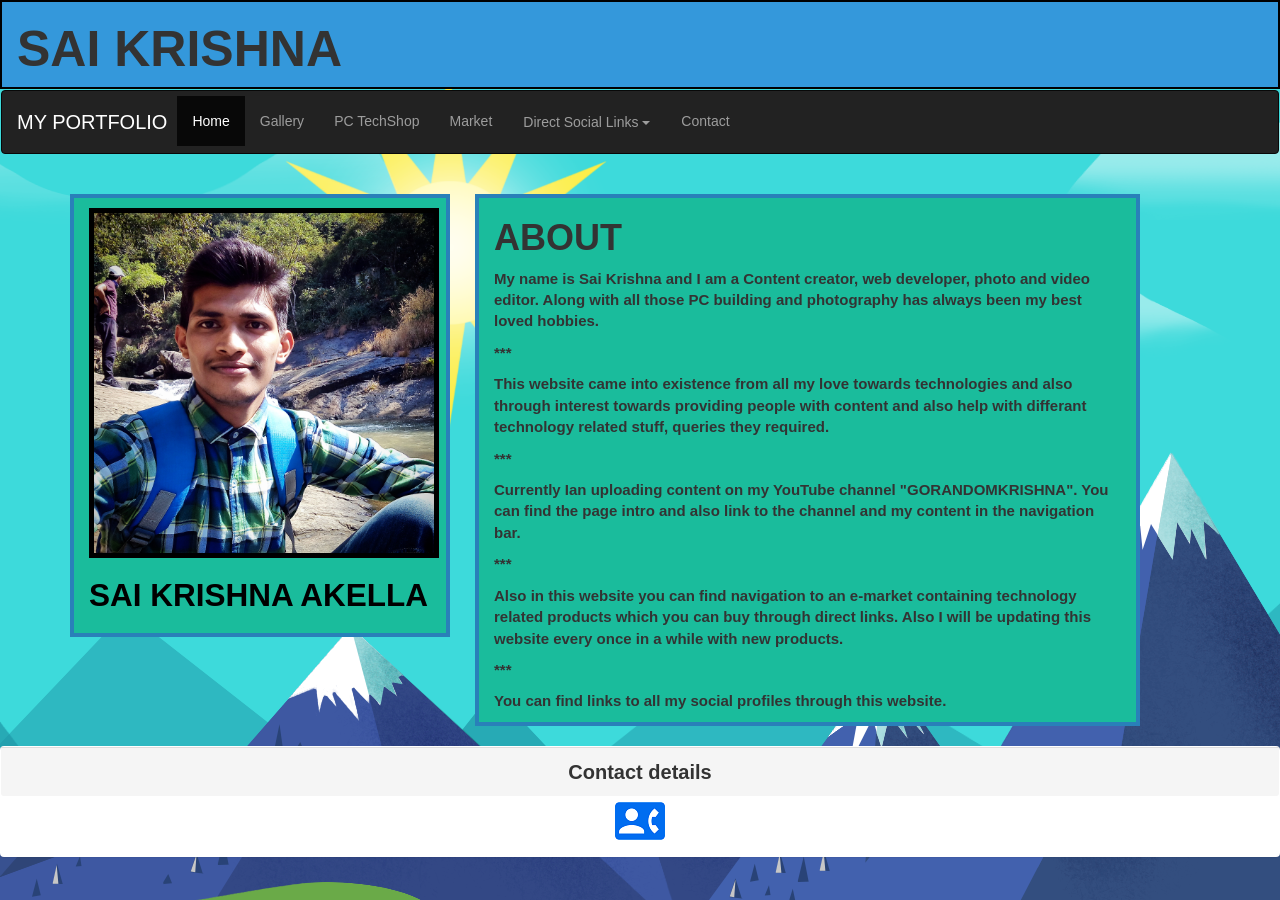
<file: index.html>
<!DOCTYPE html>
<html>

<head>
  <meta charset="utf-8">
  <meta http-equiv="X-UA-Compatible" content="IE=edge">
  <meta name="viewport" content="width = device-width, initial-scale = 1">
  <title>Sai Krishna</title>
  <link rel="stylesheet" href="css/style.css">
  <link href="https://maxcdn.bootstrapcdn.com/bootstrap/3.3.7/css/bootstrap.min.css" rel="stylesheet" integrity="sha384-BVYiiSIFeK1dGmJRAkycuHAHRg32OmUcww7on3RYdg4Va+PmSTsz/K68vbdEjh4u" crossorigin="anonymous">
  <style>
    body {
      background-image: url("img/bg.png");
    }
  </style>
</head>

<body>

  <div class="logo">
    <h1 class="lt">SAI KRISHNA</h1>
  </div>

  <nav class="navbar navbar-inverse">
    <div class="navbar-header">
      <button type="button" class="navbar-toggle" data-toggle="collapse" data-target=".navbar-collapse">
         <span class="sr-only">Toggle navigation</span>
         <span class="icon-bar"></span>
         <span class="icon-bar"></span>
         <span class="icon-bar"></span>
         <span class="icon-bar"></span>
   </button>
    </div>

    <div class="collapse navbar-collapse">
      <div class="navbar-header">
        <h3 class="brand">MY PORTFOLIO</h3>
      </div>
      <ul class="nav navbar-nav">
        <li class="active"><a href="index.html">Home</a></li>
        <li onclick="this.blur()"><a href="gallery.html">Gallery</a></li>
        <li onclick="this.blur()"><a href="shop.html">PC TechShop</a></li>
        <li onclick="this.blur()"><a href="market.html">Market</a></li>
        <li class="dropdown">
          <a href="" class="btn btn-inverse dropdown-toggle" type="button" data-toggle="dropdown">Direct Social Links  <span class="caret"></span></a>
          <ul class="dropdown-menu">
            <li><a href="http://www.instagram.com/askrishna96/" target="_blank" rel="noreferrer noopener">Instagram<img class="dropicons" src="img/insta.png" alt="instagram.jpg"/></a></li>
            <li class="divider"></li>
            <li><a href="https://plus.google.com/u/2/109440565943174760322/" target="_blank" rel="noreferrer noopener">Google+<img class="dropicons" src="img/googleplus.png" alt="googleplus.jpg"/></a></li>
            <li class="divider"></li>
            <li><a href="https://www.youtube.com/channel/UCWScXFXrWVcMYMh6Xw-4-XA/" target="_blank" rel="noreferrer noopener">YouTube<img class="dropicons" src="img/youtube.png" alt="youtube.jpg"/></a></li>
            <li class="divider"></li>
            <li><a href="https://www.linkedin.com/in/sai-krishna-akella-233641102/" target="_blank" rel="noreferrer noopener">LinkedIn<img class="dropicons" src="img/linkedin.png" alt="linkedin.jpg"/></a></li>
            <li class="divider"></li>
            <li><a href="https://www.facebook.com/profile.php?id=100003710533766/" target="_blank" rel="noreferrer noopener">Facebook<img class="dropicons" src="img/facebook.png" alt="facebook.jpg"/></a></li>
          </ul>
        </li>
        <li onclick="this.blur()"><a href="contact.html">Contact</a></li>
      </ul>
    </div>
  </nav>

  <div class="container">
    <div class="col-lg-4">
      <img class="profile" src="img/about/about.jpg" alt="myimg" />
      <h1 class="name">SAI KRISHNA AKELLA</h1>
    </div>
    <div class="col-lg-7">
      <h1 class="ab">ABOUT</h1>
      <div class="description">
        <p>
          My name is Sai Krishna and I am a Content creator, web developer, photo and video editor. Along with all those PC building and photography has always been my best loved hobbies.
        </p>
        <p>
          ***
        </p>
        <p>
          This website came into existence from all my love towards technologies and also through interest towards providing people with content and also help with differant technology related stuff, queries they required.
        </p>
        <p>
          ***
        </p>
        <p>
          Currently Ian uploading content on my YouTube channel "GORANDOMKRISHNA". You can find the page intro and also link to the channel and my content in the navigation bar.
        </p>
        <p>
          ***
        </p>
        <p>
          Also in this website you can find navigation to an e-market containing technology related products which you can buy through direct links. Also I will be updating this website every once in a while with new products.
        </p>
        <p>
          ***
        </p>
        <p>
          You can find links to all my social profiles through this website.
        </p>
      </div>
    </div>
  </div>

  <div class="panel panel-inverse">
    <div class="panel-footer box">Contact details</div>
    <p class="link">
      <a href="contact.html"><img src="img/contact.png" alt="contact.jpg"/></a>
    </p>
  </div>

  <script src="https://code.jquery.com/jquery-3.2.1.min.js" integrity="sha256-hwg4gsxgFZhOsEEamdOYGBf13FyQuiTwlAQgxVSNgt4=" crossorigin="anonymous">
  </script>
  <script src="https://maxcdn.bootstrapcdn.com/bootstrap/3.3.7/js/bootstrap.min.js" integrity="sha384-Tc5IQib027qvyjSMfHjOMaLkfuWVxZxUPnCJA7l2mCWNIpG9mGCD8wGNIcPD7Txa" crossorigin="anonymous">
  </script>
</body>

</html>
</file>
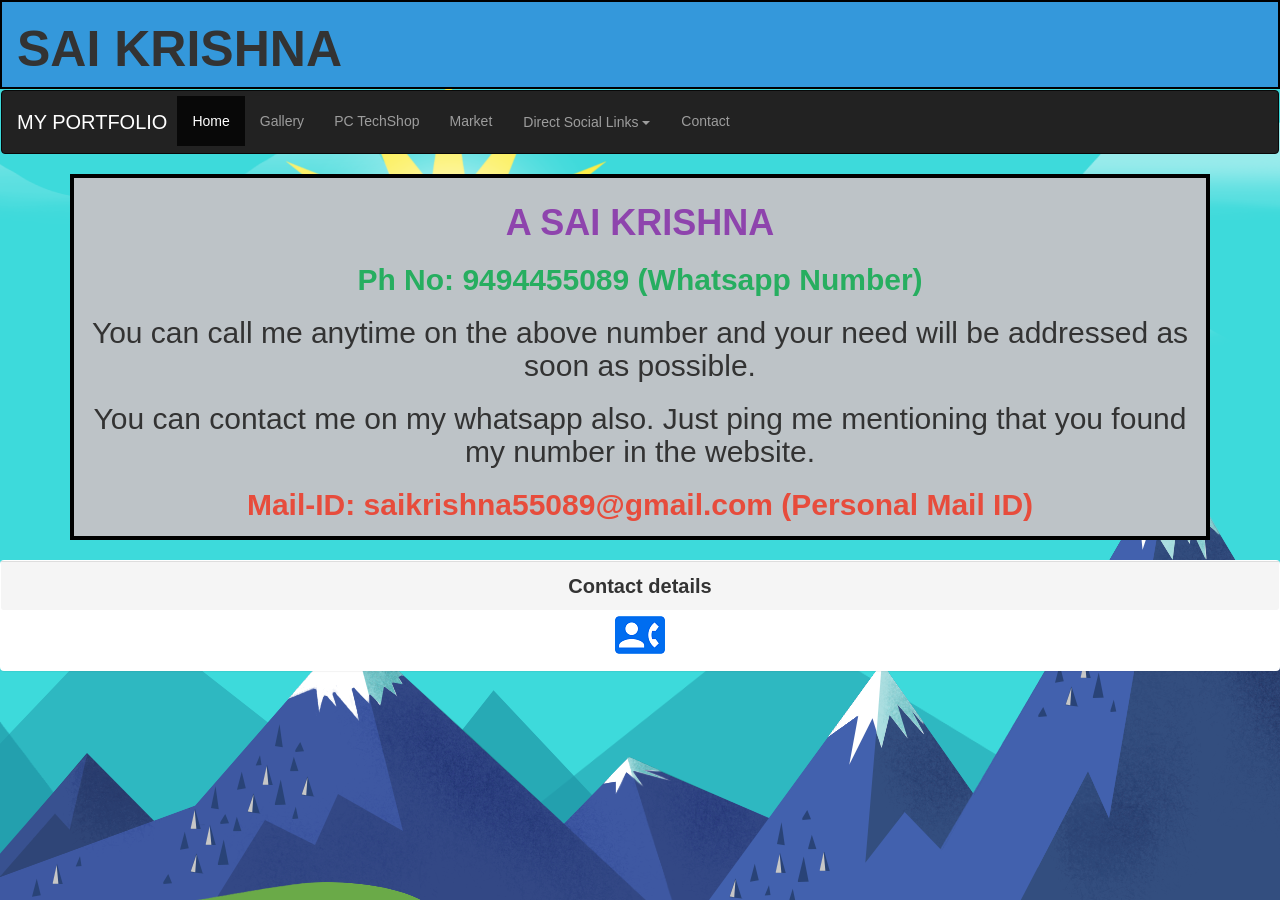
<file: contact.html>
<!DOCTYPE html>
<html>

<head>
  <meta charset="utf-8">
  <meta http-equiv="X-UA-Compatible" content="IE=edge">
  <meta name="viewport" content="width = device-width, initial-scale = 1">
  <title>Sai Krishna</title>
  <link rel="stylesheet" href="css/style.css">
  <link href="https://maxcdn.bootstrapcdn.com/bootstrap/3.3.7/css/bootstrap.min.css" rel="stylesheet" integrity="sha384-BVYiiSIFeK1dGmJRAkycuHAHRg32OmUcww7on3RYdg4Va+PmSTsz/K68vbdEjh4u" crossorigin="anonymous">
  <style>
    body {
      background-image: url("img/bg.png");
    }
  </style>
</head>

<body>

  <div class="logo">
    <h1 class="lt">SAI KRISHNA</h1>
  </div>

  <nav class="navbar navbar-inverse">
    <div class="navbar-header">
      <button type="button" class="navbar-toggle" data-toggle="collapse" data-target=".navbar-collapse">
         <span class="sr-only">Toggle navigation</span>
         <span class="icon-bar"></span>
         <span class="icon-bar"></span>
         <span class="icon-bar"></span>
         <span class="icon-bar"></span>
   </button>
    </div>

    <div class="collapse navbar-collapse">
      <div class="navbar-header">
        <h3 class="brand">MY PORTFOLIO</h3>
      </div>
      <ul class="nav navbar-nav">
        <li class="active"><a href="index.html">Home</a></li>
        <li onclick="this.blur()"><a href="gallery.html">Gallery</a></li>
        <li onclick="this.blur()"><a href="shop.html">PC TechShop</a></li>
        <li onclick="this.blur()"><a href="market.html">Market</a></li>
        <li class="dropdown">
          <a href="" class="btn btn-inverse dropdown-toggle" type="button" data-toggle="dropdown">Direct Social Links  <span class="caret"></span></a>
          <ul class="dropdown-menu">
            <li><a href="http://www.instagram.com/askrishna96/" target="_blank" rel="noreferrer noopener">Instagram<img class="dropicons" src="img/insta.png" alt="instagram.jpg"/></a></li>
            <li class="divider"></li>
            <li><a href="https://plus.google.com/u/2/109440565943174760322/" target="_blank" rel="noreferrer noopener">Google+<img class="dropicons" src="img/googleplus.png" alt="googleplus.jpg"/></a></li>
            <li class="divider"></li>
            <li><a href="https://www.youtube.com/channel/UCWScXFXrWVcMYMh6Xw-4-XA/" target="_blank" rel="noreferrer noopener">YouTube<img class="dropicons" src="img/youtube.png" alt="youtube.jpg"/></a></li>
            <li class="divider"></li>
            <li><a href="https://www.linkedin.com/in/sai-krishna-akella-233641102/" target="_blank" rel="noreferrer noopener">LinkedIn<img class="dropicons" src="img/linkedin.png" alt="linkedin.jpg"/></a></li>
            <li class="divider"></li>
            <li><a href="https://www.facebook.com/profile.php?id=100003710533766/" target="_blank" rel="noreferrer noopener">Facebook<img class="dropicons" src="img/facebook.png" alt="facebook.jpg"/></a></li>
          </ul>
        </li>
        <li onclick="this.blur()"><a href="contact.html">Contact</a></li>
      </ul>
    </div>
  </nav>

  <div class="container">
  <div class="contact">
  <h1 class="color">A SAI KRISHNA</h1>
  <h2 class="wa">Ph No: 9494455089 (Whatsapp Number)</h2>
  <h2>You can call me anytime on the above number and your need will be addressed as soon as possible.</h2>
  <h2>You can contact me on my whatsapp also. Just ping me mentioning that you found my number in the website.</h2>
  <h2 class="mail">Mail-ID: saikrishna55089@gmail.com (Personal Mail ID)</h2>
  </div>
  </div>

  <div class="panel panel-inverse">
    <div class="panel-footer box">Contact details</div>
    <p class="link">
      <a href="contact.html"><img src="img/contact.png" alt="contact.jpg"/></a>
    </p>
  </div>

  <script src="https://code.jquery.com/jquery-3.2.1.min.js" integrity="sha256-hwg4gsxgFZhOsEEamdOYGBf13FyQuiTwlAQgxVSNgt4=" crossorigin="anonymous">
  </script>
  <script src="https://maxcdn.bootstrapcdn.com/bootstrap/3.3.7/js/bootstrap.min.js" integrity="sha384-Tc5IQib027qvyjSMfHjOMaLkfuWVxZxUPnCJA7l2mCWNIpG9mGCD8wGNIcPD7Txa" crossorigin="anonymous">
  </script>
</body>

</html>
</file>
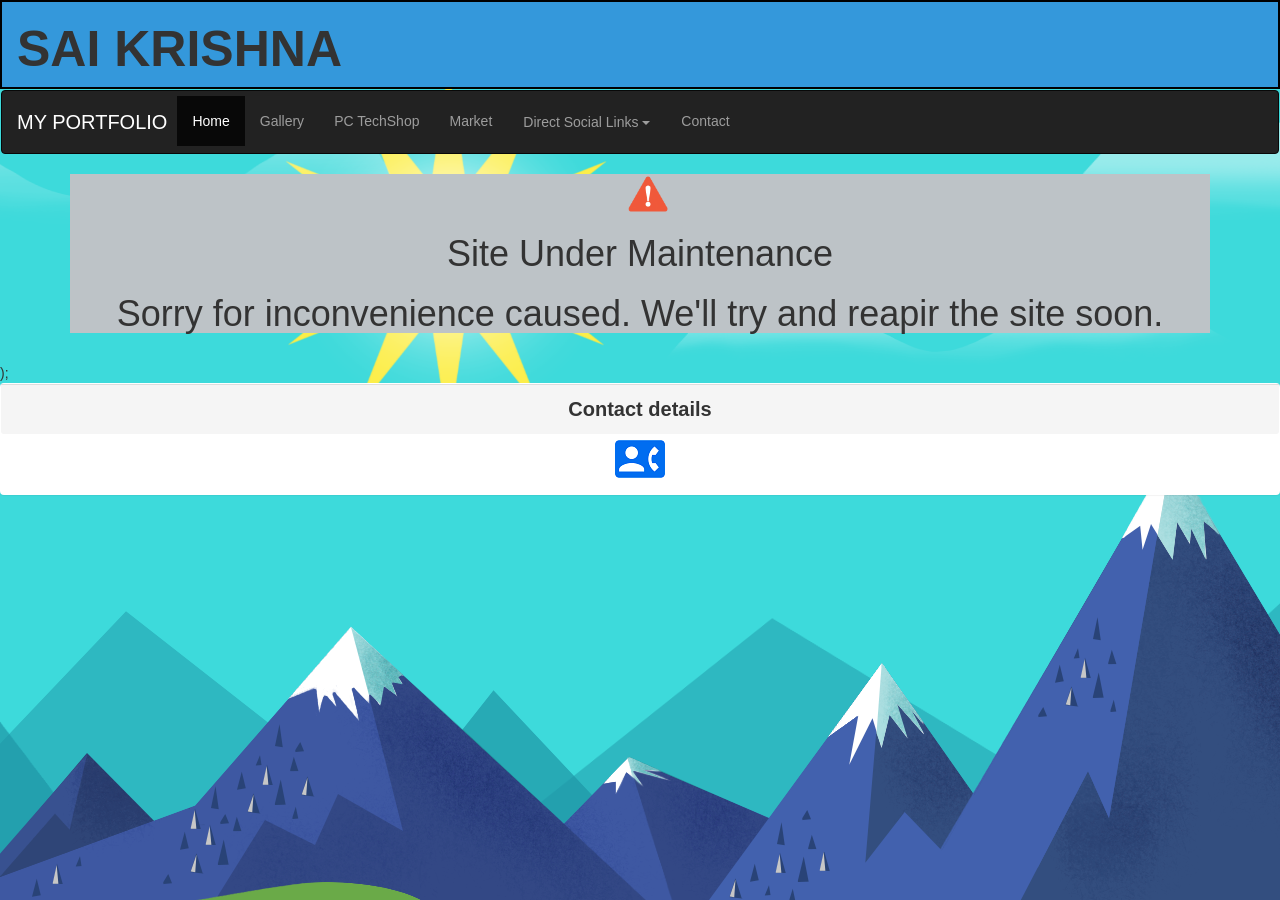
<file: market.html>
<!DOCTYPE html>
<html>

<head>
  <meta charset="utf-8">
  <meta http-equiv="X-UA-Compatible" content="IE=edge">
  <meta name="viewport" content="width = device-width, initial-scale = 1">
  <title>Sai Krishna</title>
  <link rel="stylesheet" href="css/style.css">
  <link href="https://maxcdn.bootstrapcdn.com/bootstrap/3.3.7/css/bootstrap.min.css" rel="stylesheet" integrity="sha384-BVYiiSIFeK1dGmJRAkycuHAHRg32OmUcww7on3RYdg4Va+PmSTsz/K68vbdEjh4u" crossorigin="anonymous">
  <style>
    body {
      background-image: url("img/bg.png");
    }
  </style>
</head>

<body>

  <div class="logo">
    <h1 class="lt">SAI KRISHNA</h1>
  </div>

  <nav class="navbar navbar-inverse">
    <div class="navbar-header">
      <button type="button" class="navbar-toggle" data-toggle="collapse" data-target=".navbar-collapse">
         <span class="sr-only">Toggle navigation</span>
         <span class="icon-bar"></span>
         <span class="icon-bar"></span>
         <span class="icon-bar"></span>
         <span class="icon-bar"></span>
   </button>
    </div>

    <div class="collapse navbar-collapse">
      <div class="navbar-header">
        <h3 class="brand">MY PORTFOLIO</h3>
      </div>
      <ul class="nav navbar-nav">
        <li class="active"><a href="index.html">Home</a></li>
        <li onclick="this.blur()"><a href="gallery.html">Gallery</a></li>
        <li onclick="this.blur()"><a href="shop.html">PC TechShop</a></li>
        <li onclick="this.blur()"><a href="market.html">Market</a></li>
        <li class="dropdown">
          <a href="" class="btn btn-inverse dropdown-toggle" type="button" data-toggle="dropdown">Direct Social Links  <span class="caret"></span></a>
          <ul class="dropdown-menu">
            <li><a href="http://www.instagram.com/askrishna96/" target="_blank" rel="noreferrer noopener">Instagram<img class="dropicons" src="img/insta.png" alt="instagram.jpg"/></a></li>
            <li class="divider"></li>
            <li><a href="https://plus.google.com/u/2/109440565943174760322/" target="_blank" rel="noreferrer noopener">Google+<img class="dropicons" src="img/googleplus.png" alt="googleplus.jpg"/></a></li>
            <li class="divider"></li>
            <li><a href="https://www.youtube.com/channel/UCWScXFXrWVcMYMh6Xw-4-XA/" target="_blank" rel="noreferrer noopener">YouTube<img class="dropicons" src="img/youtube.png" alt="youtube.jpg"/></a></li>
            <li class="divider"></li>
            <li><a href="https://www.linkedin.com/in/sai-krishna-akella-233641102/" target="_blank" rel="noreferrer noopener">LinkedIn<img class="dropicons" src="img/linkedin.png" alt="linkedin.jpg"/></a></li>
            <li class="divider"></li>
            <li><a href="https://www.facebook.com/profile.php?id=100003710533766/" target="_blank" rel="noreferrer noopener">Facebook<img class="dropicons" src="img/facebook.png" alt="facebook.jpg"/></a></li>
          </ul>
        </li>
        <li onclick="this.blur()"><a href="contact.html">Contact</a></li>
      </ul>
    </div>
  </nav>

  <div class="container">
  <div class="error">
  <img class="dropicons" src="img/error.png" alt="Error.jpg"/>
  <h1>Site Under Maintenance</h1>
  <h1>Sorry for inconvenience caused. We'll try and reapir the site soon.</h1>
  </div>
  </div>
);

  <div class="panel panel-inverse">
    <div class="panel-footer box">Contact details</div>
    <p class="link">
      <a href="contact.html"><img src="img/contact.png" alt="contact.jpg"/></a>
    </p>
  </div>

  <script src="https://code.jquery.com/jquery-3.2.1.min.js" integrity="sha256-hwg4gsxgFZhOsEEamdOYGBf13FyQuiTwlAQgxVSNgt4=" crossorigin="anonymous">
  </script>
  <script src="https://maxcdn.bootstrapcdn.com/bootstrap/3.3.7/js/bootstrap.min.js" integrity="sha384-Tc5IQib027qvyjSMfHjOMaLkfuWVxZxUPnCJA7l2mCWNIpG9mGCD8wGNIcPD7Txa" crossorigin="anonymous">
  </script>
</body>

</html>
</file>
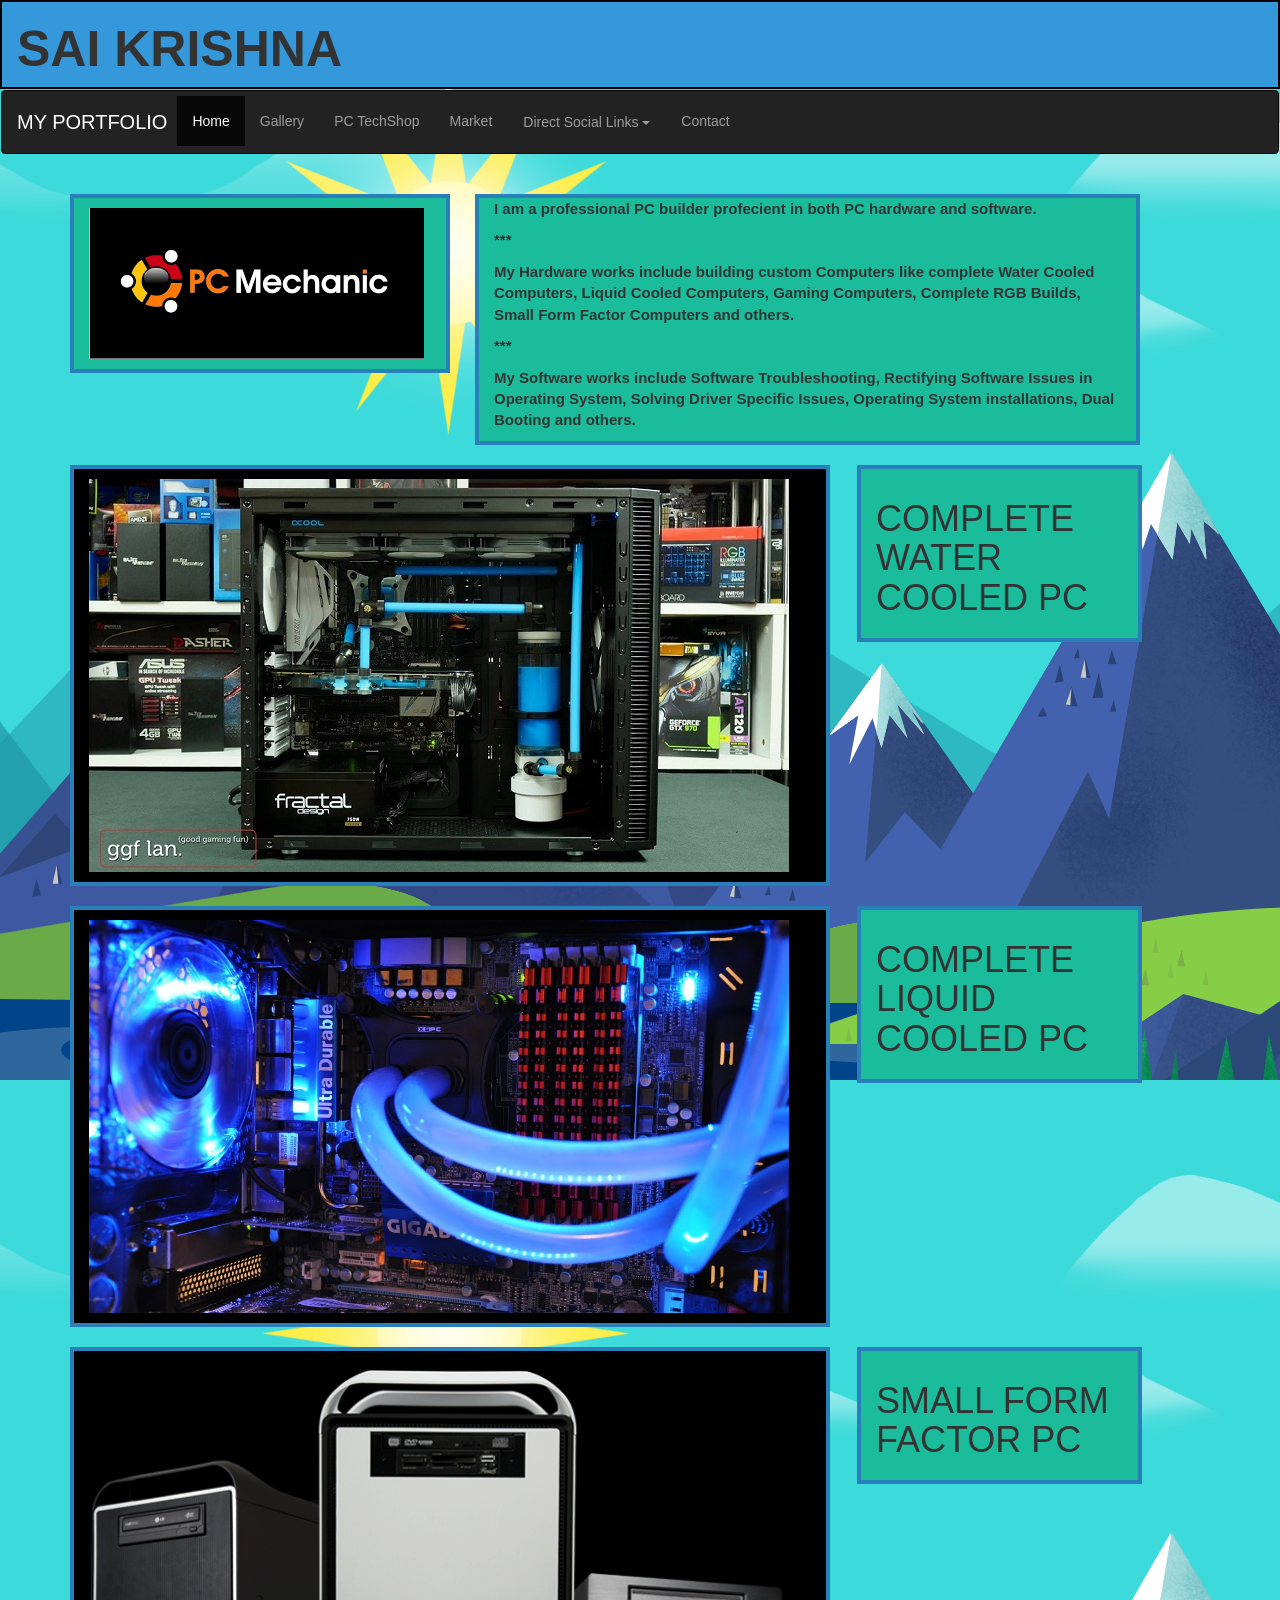
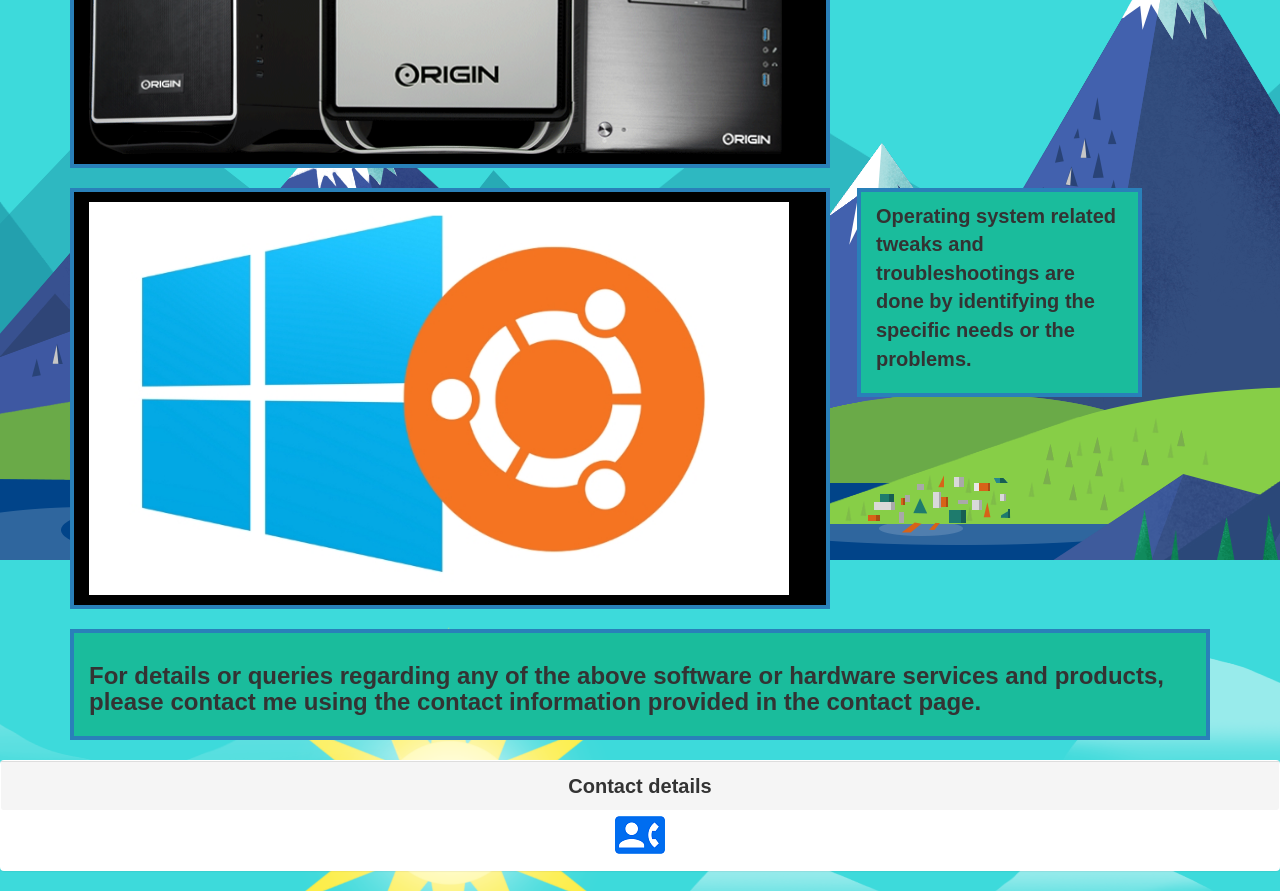
<file: shop.html>
<!DOCTYPE html>
<html>

<head>
  <meta charset="utf-8">
  <meta http-equiv="X-UA-Compatible" content="IE=edge">
  <meta name="viewport" content="width = device-width, initial-scale = 1">
  <title>Sai Krishna</title>
  <link rel="stylesheet" href="css/style.css">
  <link href="https://maxcdn.bootstrapcdn.com/bootstrap/3.3.7/css/bootstrap.min.css" rel="stylesheet" integrity="sha384-BVYiiSIFeK1dGmJRAkycuHAHRg32OmUcww7on3RYdg4Va+PmSTsz/K68vbdEjh4u" crossorigin="anonymous">
  <style>
    body {
      background-image: url("img/bg.png");
    }
  </style>
</head>

<body>

  <div class="logo">
    <h1 class="lt">SAI KRISHNA</h1>
  </div>

  <nav class="navbar navbar-inverse">
    <div class="navbar-header">
      <button type="button" class="navbar-toggle" data-toggle="collapse" data-target=".navbar-collapse">
         <span class="sr-only">Toggle navigation</span>
         <span class="icon-bar"></span>
         <span class="icon-bar"></span>
         <span class="icon-bar"></span>
         <span class="icon-bar"></span>
   </button>
    </div>

    <div class="collapse navbar-collapse">
      <div class="navbar-header">
        <h3 class="brand">MY PORTFOLIO</h3>
      </div>
      <ul class="nav navbar-nav">
        <li class="active"><a href="index.html">Home</a></li>
        <li onclick="this.blur()"><a href="gallery.html">Gallery</a></li>
        <li onclick="this.blur()"><a href="shop.html">PC TechShop</a></li>
        <li onclick="this.blur()"><a href="market.html">Market</a></li>
        <li class="dropdown">
          <a href="" class="btn btn-inverse dropdown-toggle" type="button" data-toggle="dropdown">Direct Social Links  <span class="caret"></span></a>
          <ul class="dropdown-menu">
            <li><a href="http://www.instagram.com/askrishna96/" target="_blank" rel="noreferrer noopener">Instagram<img class="dropicons" src="img/insta.png" alt="instagram.jpg"/></a></li>
            <li class="divider"></li>
            <li><a href="https://plus.google.com/u/2/109440565943174760322/" target="_blank" rel="noreferrer noopener">Google+<img class="dropicons" src="img/googleplus.png" alt="googleplus.jpg"/></a></li>
            <li class="divider"></li>
            <li><a href="https://www.youtube.com/channel/UCWScXFXrWVcMYMh6Xw-4-XA/" target="_blank" rel="noreferrer noopener">YouTube<img class="dropicons" src="img/youtube.png" alt="youtube.jpg"/></a></li>
            <li class="divider"></li>
            <li><a href="https://www.linkedin.com/in/sai-krishna-akella-233641102/" target="_blank" rel="noreferrer noopener">LinkedIn<img class="dropicons" src="img/linkedin.png" alt="linkedin.jpg"/></a></li>
            <li class="divider"></li>
            <li><a href="https://www.facebook.com/profile.php?id=100003710533766/" target="_blank" rel="noreferrer noopener">Facebook<img class="dropicons" src="img/facebook.png" alt="facebook.jpg"/></a></li>
          </ul>
        </li>
        <li onclick="this.blur()"><a href="contact.html">Contact</a></li>
      </ul>
    </div>
  </nav>

  <div class="container">
    <div class="col-lg-4">
      <img src="img/shop/pcmech.png" alt="pcmech"/>
    </div>
    <div class="col-lg-7">
      <div class="ab">
        <div class="description">
          <p>
          I am a professional PC builder profecient in both PC hardware and software.
          </p>
          <p>
          ***
          </p>
          <p>
          My Hardware works include building custom Computers like complete Water Cooled Computers,
          Liquid Cooled Computers, Gaming Computers, Complete RGB Builds, Small Form Factor Computers and others.
          </p>
          <p>
          ***
          </p>
          <p>
          My Software works include Software Troubleshooting, Rectifying Software Issues in Operating System,
          Solving Driver Specific Issues, Operating System installations, Dual Booting and others.
          </p>
        </div>
      </div>
    </div>
    <div class="col-lg-8">
      <img class="shopimg" src="img/shop/watercooledpc.jpg" alt="water"/>
    </div>
    <div class="col-lg-3">
      <h1>COMPLETE WATER COOLED PC</h1>
    </div>
    <div class="col-lg-8">
      <img class="shopimg" src="img/shop/liquidcooledpc.jpg" alt="liquid"/>
    </div>
    <div class="col-lg-3">
      <h1>COMPLETE LIQUID COOLED PC</h1>
    </div>
    <div class="col-lg-8">
      <img class="shopimg" src="img/shop/sff.png" alt="small"/>
    </div>
    <div class="col-lg-3">
      <h1>SMALL FORM FACTOR PC</h1>
    </div>
    <div class="col-lg-8">
      <img class="shopimg" src="img/shop/win_ubuntu.jpg" alt="OS"/>
    </div>
    <div class="col-lg-3">
      <p class="matter">Operating system related tweaks and troubleshootings are done by
      identifying the specific needs or the problems.
      </p>
    </div>

    <div class="col-lg-12">
        <div class="description">
          <h3 class="ab">
            For details or queries regarding any of the above software or hardware services and products, please contact me using the contact information provided in the contact page.
          </h3>
        </div>
    </div>
  </div>

  <div class="panel panel-inverse">
    <div class="panel-footer box">Contact details</div>
    <p class="link">
      <a href="contact.html"><img src="img/contact.png" alt="contact.jpg"/></a>
    </p>
  </div>

  <script src="https://code.jquery.com/jquery-3.2.1.min.js" integrity="sha256-hwg4gsxgFZhOsEEamdOYGBf13FyQuiTwlAQgxVSNgt4=" crossorigin="anonymous">
  </script>
  <script src="https://maxcdn.bootstrapcdn.com/bootstrap/3.3.7/js/bootstrap.min.js" integrity="sha384-Tc5IQib027qvyjSMfHjOMaLkfuWVxZxUPnCJA7l2mCWNIpG9mGCD8wGNIcPD7Txa" crossorigin="anonymous">
  </script>
</body>

</html>
</file>
<file: css/style.css>
.logo{
  background-color: #3498db;
  text-align: left;
  border: 2px solid black;
  padding-left: 15px;
}

.lt{
  font-weight: bold;
  font-size: 50px;
}

.navbar{
  margin: 1px;
}

.brand{
  text-align: left;
  color:white;
  padding-bottom: 5px;
  padding-right: 10px;
  font-size: 20px;
}

.nav{
  padding: 5px;
}

.dropicons{
  height: 40px;
  width: 40px;
  margin-left: 15px;
}

.box{
  text-align: center;
  font-weight: bold;
  font-size: 20px;
}

.link{
  text-align: center;
}

.container{
  margin-top: 20px;
  margin-left: 20px;
  margin-bottom: 20px;
}

.profile{
  height: 350px;
  width: 350px;
  border: 5px solid black;
}

.col-lg-4{
  padding: 10px;
  border: 4px solid #2980b9;
}

.col-lg-7{
  margin-top: 20px;
  border: 4px solid #2980b9;
  margin-left: 25px;
}

.ab{
  font-weight: bold;
}

.name{
  color: black;
  font-weight: bold;
  font-size: 31.5px;
}

.col-lg-4{
  margin-top: 20px;
  background-color: #1abc9c;
}

.col-lg-7{
  background-color: #1abc9c;
}

.col-lg-3{
  margin-top: 20px;
  background-color: #1abc9c;
  padding: 10px;
  border: 4px solid #2980b9;
  font-weight: bold;
}

.col-lg-8{
  margin-top: 20px;
  background-color: black;
  padding: 10px;
  border: 4px solid #2980b9;
  margin-right: 27px;
}

.col-lg-12{

    margin-top: 20px;
    background-color: #1abc9c;
    padding: 10px;
    border: 4px solid #2980b9;
    font-weight: bold;
}

.description{
  text-align: left;
  font-size: 15px;
  font-weight: bold;
}

.ytbtn{
  border: 3px solid black;
  background-color: #c0392b;
  text-align: center;
  font-weight: bold;
  color: black;
}

.error{
  text-align: center;
  background-color: #bdc3c7;
}

.carousel-inner{
  width: 700px;
}

.contact{
  background-color: #bdc3c7;
  padding: 5px;
  text-align: center;
  border: 4px solid black;
}

.shopimg{
  height: 393px;
  width: 700px;
}

.matter{
  font-weight: bold;
  font-size: 20px;
}

.color{
  color: #8e44ad;
  font-weight: bold;
}

.wa{
  color: #27ae60;
  font-weight: bold;
}

.mail{
  color: #e74c3c;
  font-weight: bold;
}
</file>
